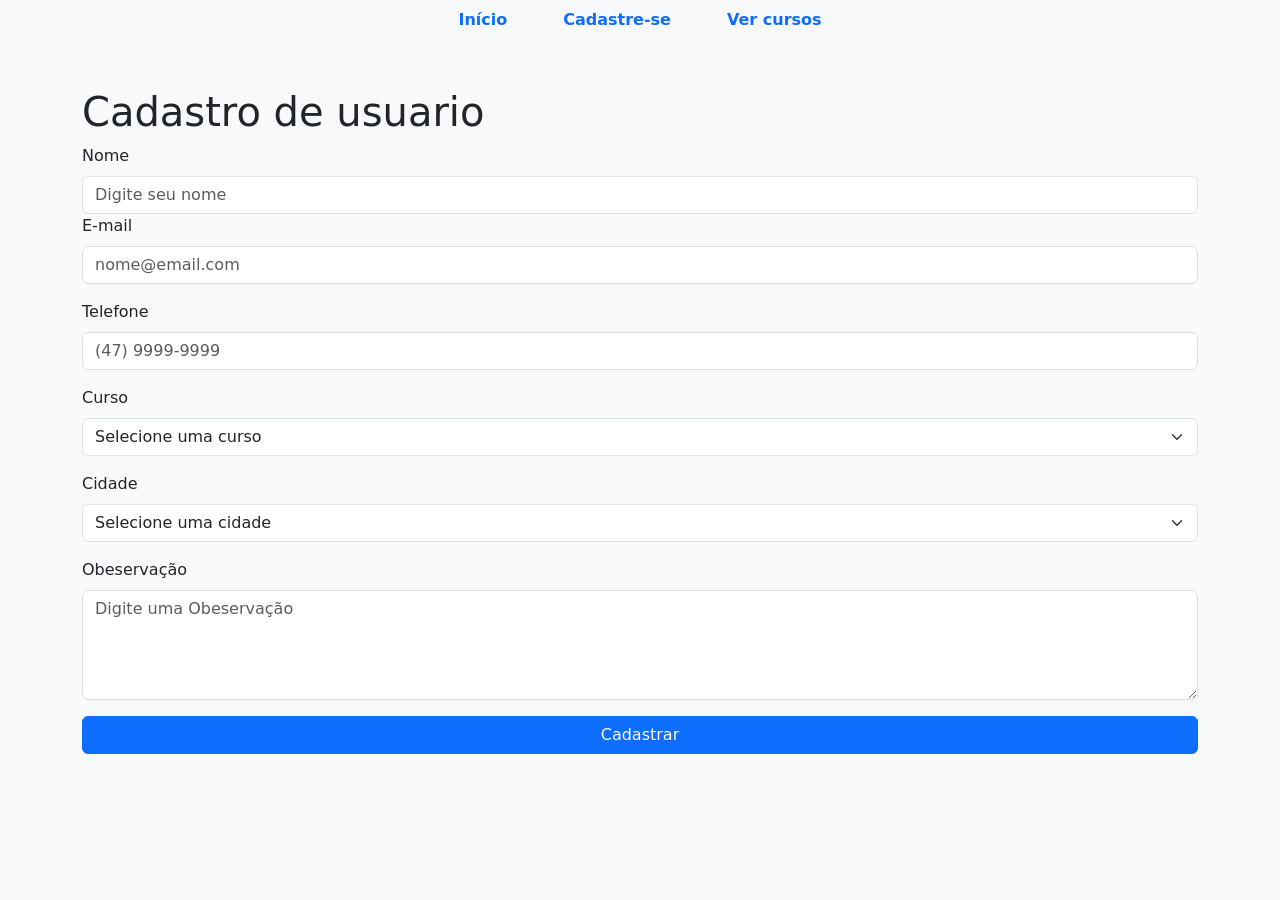
<file: Bootstrap/cadastro.html>
<!DOCTYPE html>
<html lang="en">
<head>
    <meta charset="UTF-8">
    <meta http-equiv="X-UA-Compatible" content="IE=edge">
    <meta name="viewport" content="width=device-width, initial-scale=1.0">
    <title>Cadastro</title>
    <link href="https://cdn.jsdelivr.net/npm/bootstrap@5.3.8/dist/css/bootstrap.min.css"
    rel="stylesheet">
    
</head>
<body class="bg-light text-dark">
    <!-- Navegação principal -->
    <nav class="nav justify-content-center gap-2" aria-label="Navegação principal">
        <a class="nav-link btn btn-primary px-4 fw-semibold" href="index.html">
            Início
        </a>
        <a class="nav-link btn btn-outline-secondary px-4 fw-semibold" href="cadastro.html">
            Cadastre-se
        </a>
        <a class="nav-link btn btn-outline-secondary px-4 fw-semibold" href="cursos.html">
            Ver cursos
        </a>
    </nav>

    <main class="container mt-5 mb-5">
        <h1> Cadastro de usuario </h1>

<form id="formCadastro"

    <div class="mb-3">
        <label for="nome" class="form-label">
            Nome
        </label>
        <input type="text" class="form-control" id="nome"
        placeholder="Digite seu nome"
        required>

    </div>
    
    <div class="mb-3">
        <label for="email" class="form-label">
            E-mail
        </label>
        <input type="email" class="form-control" id="email"
        placeholder="nome@email.com"
        required>

    </div>
    <div class="mb-3">
        <label for="telefone" class="form-label">
            Telefone
        </label>
        <input type="tel" class="form-control" id="telefone"
        placeholder="(47) 9999-9999">

    </div>
    <div class="mb-3">
        <label for="curso" class="form-label">
            Curso
        </label>
        <select id="curso"
        class="form-select" required>
        <option value="">Selecione uma curso</option>
        <option value="1">Inglês</option>
        <option value="2">Espanhol</option>
        <option value="3">Alemão</option>
    </select>
    </div>
    <div class="mb-3">
        <label for="cidade" class="form-label">
            Cidade
        </label>
        <select id="cidade"
        class="form-select" required>
        <option value="">Selecione uma cidade</option>
        <option value="1">Brusque</option>
        <option value="2">Itajai</option>
        <option value="3">Blumenau</option>
    </select>
    </div>
    <div class="mb-3">
        <label for="observacao" class="form-label">
            Obeservação
        </label>
        <textarea 
        id="observacao"
        class="form-control"
        rows="4"
        placeholder="Digite uma Obeservação"
        >
</textarea>
    </div>

    <button type="submit"
            class="btn btn-primary w-100">
            Cadastrar
    </button>

    <div id="mensagemSucesso"
    class="alert alert-success mt-3 d-none" role="alert">
Cadastro efetuado com sucesso!
</div>
</main>
<script src="js/app.js"></script>
</body>
</html>
</file>
